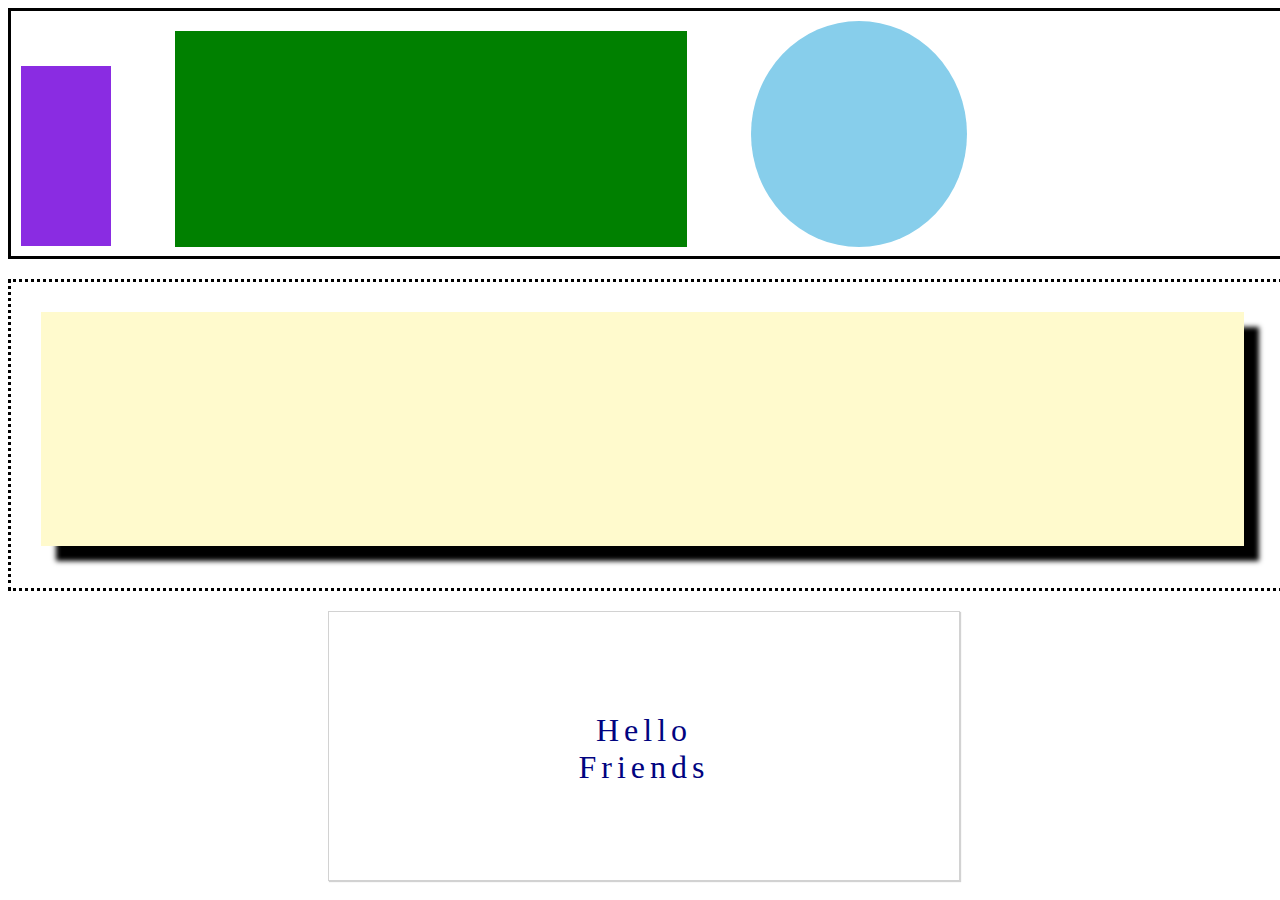
<file: second/index.html>
<!DOCTYPE html>
<html lang="en">
<head>
    <meta charset="UTF-8">
    <meta name="viewport" content="width=device-width, initial-scale=1.0">
    <title>Second</title>
    <link rel="stylesheet" href="./index.css">
</head>
<body>
    <header>
        <div class="purple"></div>
        <div class="green"></div>
        <div class="circle"></div>
    </header>
    <main>
        <div class="yellow"></div>
    </main>
    <footer>
        Hello<br>Friends
    </footer>
</body>
</html>
</file>
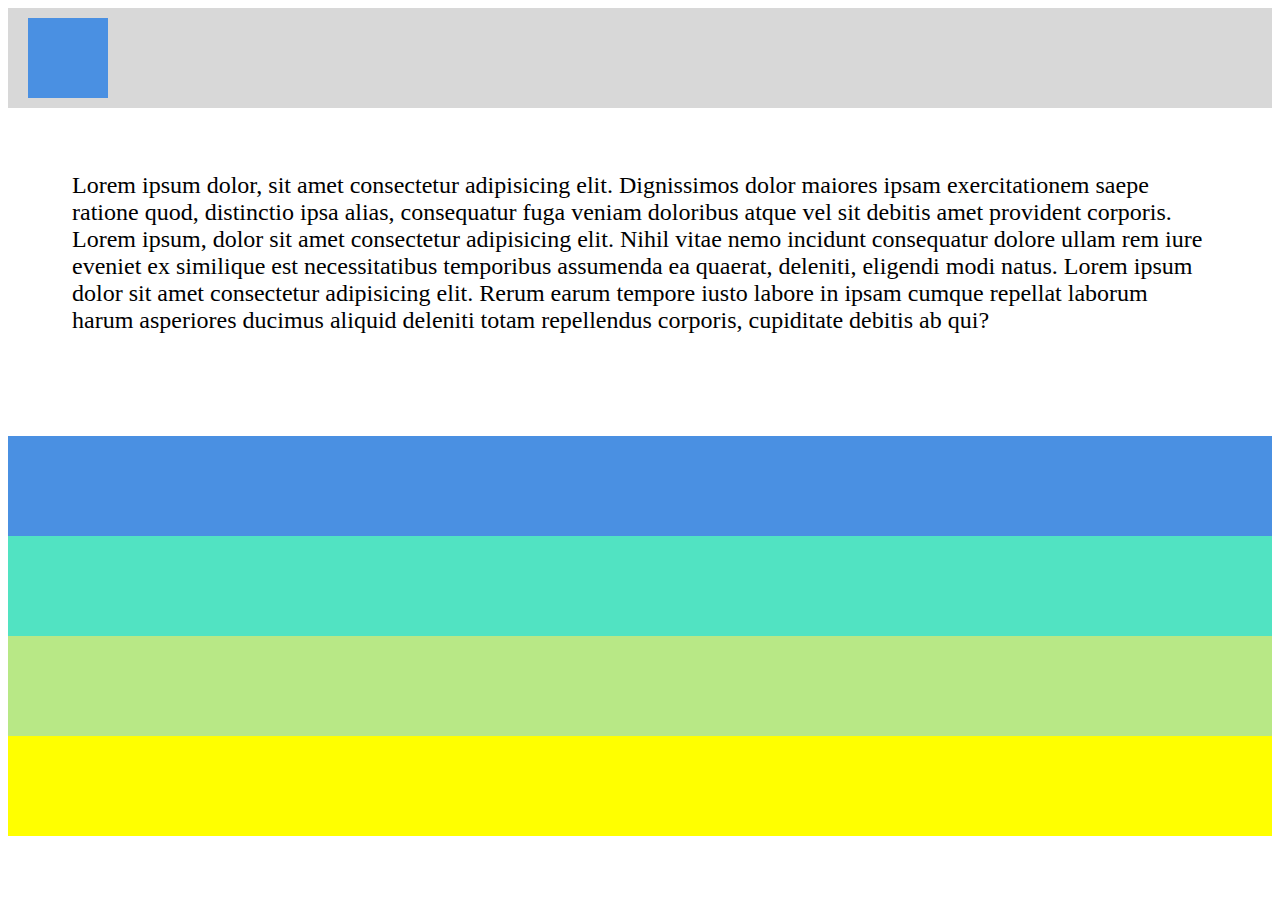
<file: third/index.html>
<!DOCTYPE html>
<html lang="en">
<head>
    <meta charset="UTF-8">
    <meta name="viewport" content="width=device-width, initial-scale=1.0">
    <title>Third</title>
    <link rel="stylesheet" href="./index.css">
</head>
<body>
    <header>
        <div class="blue-square"></div>
    </header>
    <main>Lorem ipsum dolor, sit amet consectetur adipisicing elit. Dignissimos dolor maiores ipsam exercitationem saepe ratione quod, distinctio ipsa alias, consequatur fuga veniam doloribus atque vel sit debitis amet provident corporis. Lorem ipsum, dolor sit amet consectetur adipisicing elit. Nihil vitae nemo incidunt consequatur dolore ullam rem iure eveniet ex similique est necessitatibus temporibus assumenda ea quaerat, deleniti, eligendi modi natus. Lorem ipsum dolor sit amet consectetur adipisicing elit. Rerum earum tempore iusto labore in ipsam cumque repellat laborum harum asperiores ducimus aliquid deleniti totam repellendus corporis, cupiditate debitis ab qui?</main>
    <footer>
        <div class="blue"></div>
        <div class="teal"></div>
        <div class="green"></div>
        <div class="yellow"></div>
    </footer>
</body>
</html>
</file>
<file: second/index.css>
header {
    width: 100vw;
    height: 25vh;
    border-style: solid; 
    padding: 10px;
}
.purple {
    float: left;
    margin-top: 5vh;
    background-color: #8A2CE2;
    width: 7vw;
    height: 20vh;
}
.green {
    float: left;
    background-color: green;
    height: 24vh;
    width: 40vw;
    margin-left: 5vw;
    margin-top: 10px;
}
.circle {
    float: left;
    background-color: #87CEEB;
    width: 24vh;
    height: 24vh;
    margin-left: 5vw;
    border-radius: 50%;
    padding-top: 10px;
}
main {
    margin-top: 20px;
    width: 100vw;
    height: 34vh;
    border-style: dotted; 
}
.yellow {
    margin: 30px;
    width: 94vw;
    height: 26vh;
    background-color: #FFFACD;
    box-shadow: 15px 15px 5px
}
footer {
    box-sizing: border-box;
    padding: 100px;
    text-align: center;
    border-style: solid;
    border-color: #D2D2D2;
    border-width: 1px;
    box-shadow: 1px 1px 1px #D2D2D2;
    width: 50%;
    height: 30vh;
    margin-top: 20px;
    margin-left: 25vw;
    margin-right: 25vw;
    color: #010380;
    font-family: Georgia, 'Times New Roman', Times, serif; 
    font-size: 2em;
    letter-spacing: 5px;
}
</file>
<file: third/index.css>
header {
    background-color: #D8D8D8;
    height: 90px;
    width: 100%;
    padding-top: 10px;    
}
.blue-square {
    background-color: #4A90E2;
    height: 80px;
    width: 80px;
    margin-left: 20px;
}
main {
    height: 200px;
    text-align: left;
    font-size: 1.5em;
    padding: 5vw;
}
.blue {
    background-color: #4A90E2;
    width: 100%;
    height: 100px;
}
.teal {
    background-color: #51E3C2;
    width: 100%;
    height: 100px;
}
.green {
    background-color: #B8E886;
    width: 100%;
    height: 100px;
}
.yellow {
    background-color: yellow;
    width: 100%;
    height: 100px;
}
</file>
